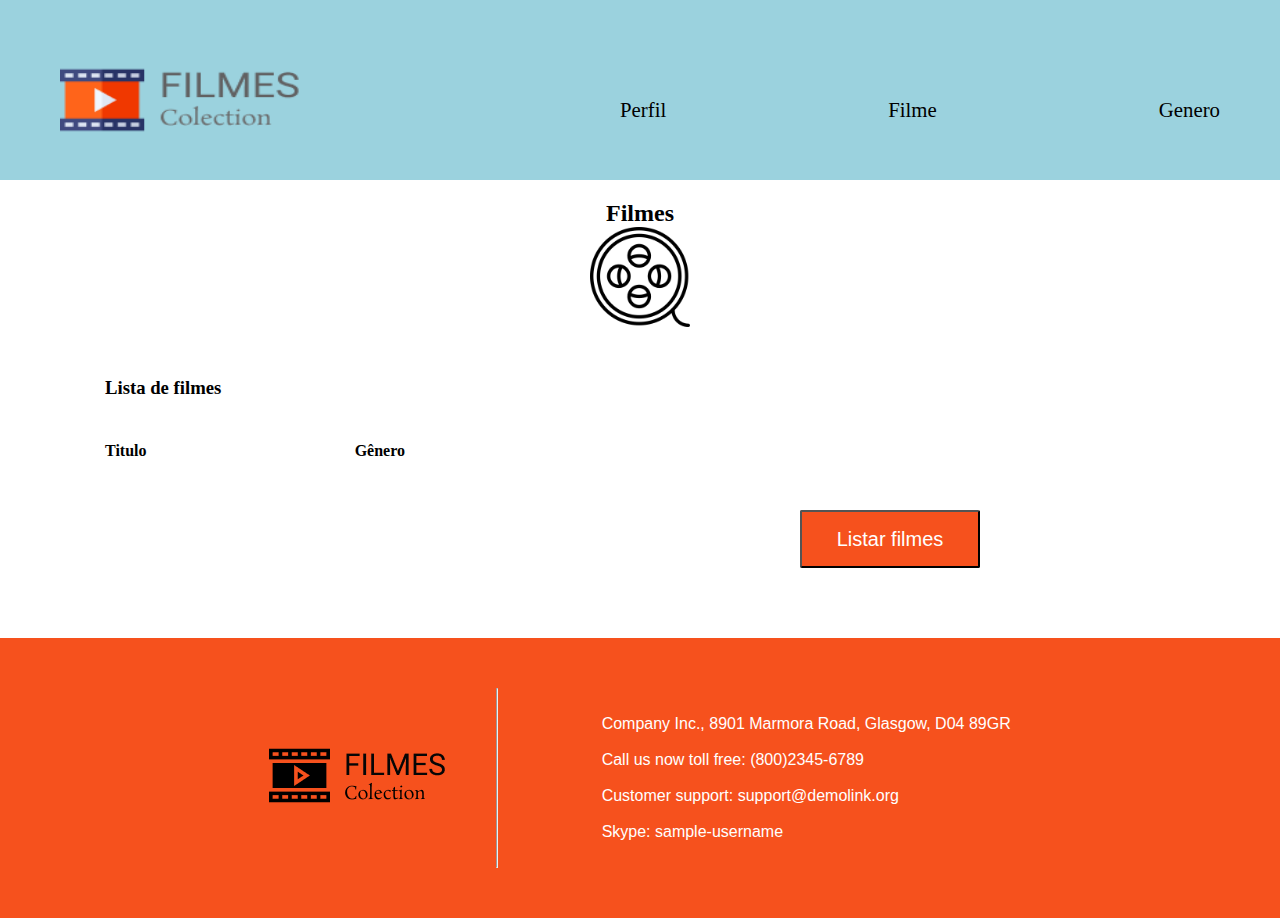
<file: Projeto-Filme/SiteFilmes/index.html>
<!DOCTYPE html>
<html lang="pt-br">

<head>
    <meta charset="UTF-8">
    <meta name="viewport" content="width=device-width, initial-scale=1.0">
    <link rel="stylesheet" type="text/css" href="style.css">
    <title>Filmes</title>
</head>
<header>
    <div class="Logo">
        <img src="./images/logo.png " width="240" height="70">
    </div>
    </div>

    <nav>
        <p>Perfil</p>
        <p>Filme</p>
        <p>Genero</p>
    </nav>
</header>

<body>
    <main>
        <div class="ImageMain">
            <h2>Filmes</h2>
            <img src="./images/cinema.png" width="100" height="100">
        </div>

        <div class="ListarFilmes">
            <h3 class="TextoListar">Lista de filmes</h3>
            <br>
            <div class="FilmeGenero">
                <div id="mainPage-Filme">
                    <h4>Titulo</h4>
                </div>
                <div id="mainPage-Genero">
                <h4>Gênero</h4>
                </div>
            </div>
        </div>

        <div class="button_Listar">
            <button id="bt_List" onclick="ListarFilmes()" class="bt">Listar filmes</button>
        </div>
    </main>
    <footer class="footer">
        <div class="LogoFooter">
            <img src="./images/logonegativo.png">
        </div>
        <hr class="alinhar">
        <pre>
            Company Inc., 8901 Marmora Road, Glasgow, D04 89GR

            Call us now toll free: (800)2345-6789
            
            Customer support: support@demolink.org
            
            Skype: sample-username</pre>
    </footer>

    <script src="./script.js">
    </script>
</body>

</html>
</file>
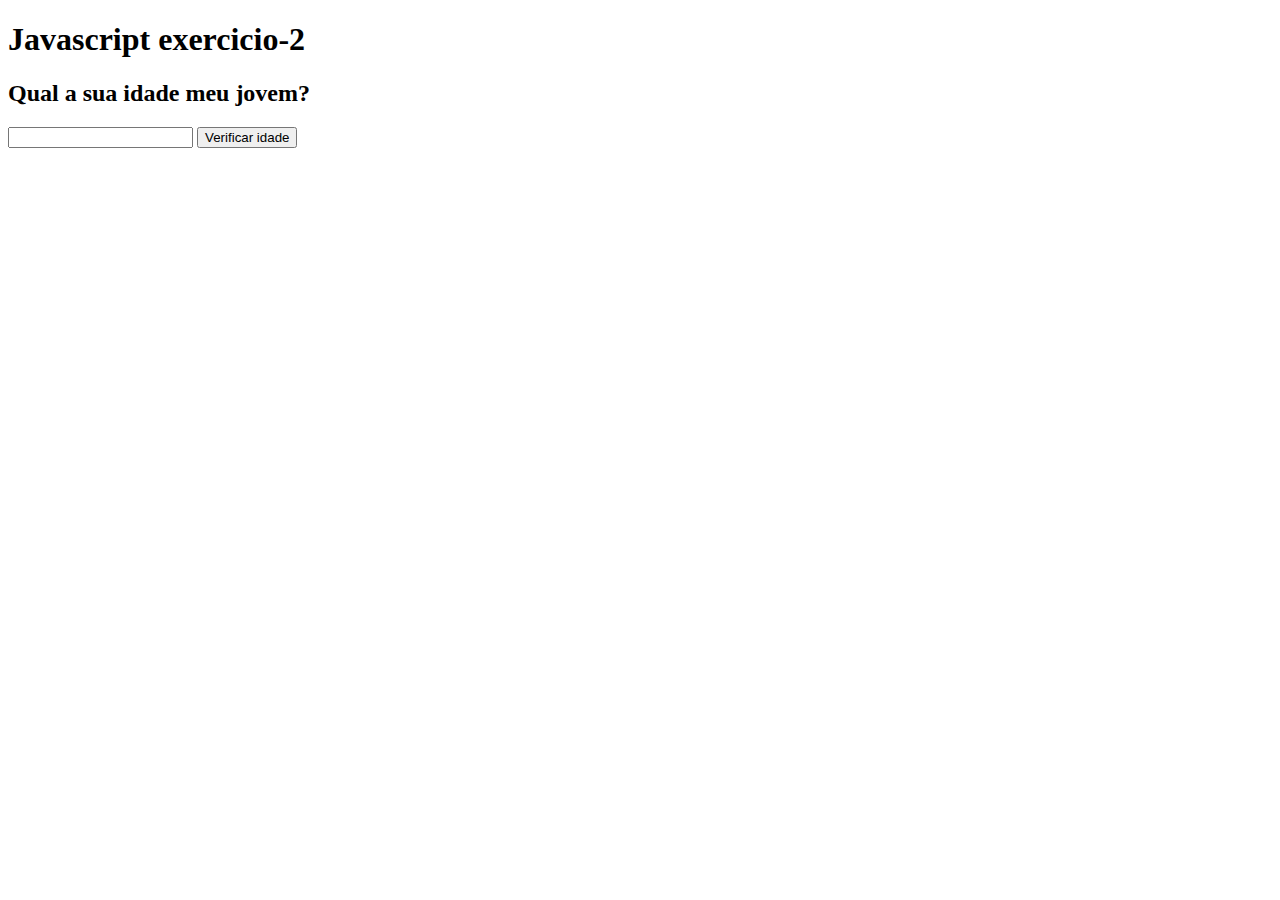
<file: ExercicioBebidaAlcoolica.html>
<!DOCTYPE html>
<html lang="en">

<head>
    <meta charset="UTF-8">
    <meta name="viewport" content="width=device-width, initial-scale=1.0">
    <title>Document</title>
    
</head>

<body>
    <h1>Javascript exercicio-2</h1>
    <h2>Qual a sua idade meu jovem?</h2>
    <input type="text" id="Idade">
    <button onclick="VerificarIdade()">Verificar idade</button>
    <p id="verificar"></p>

    <script>
        function VerificarIdade() {
        var idade=document.getElementById("Idade").value;
            if (idade >= 18) {
                var x;
                x = ("Pode beber tranquilo")
            } else {
                x = ("Opa,não tenha pressa de envelhecer")
            }
            document.getElementById("verificar").innerHTML=x;
        }
    </script>
</body>

</html>
</file>
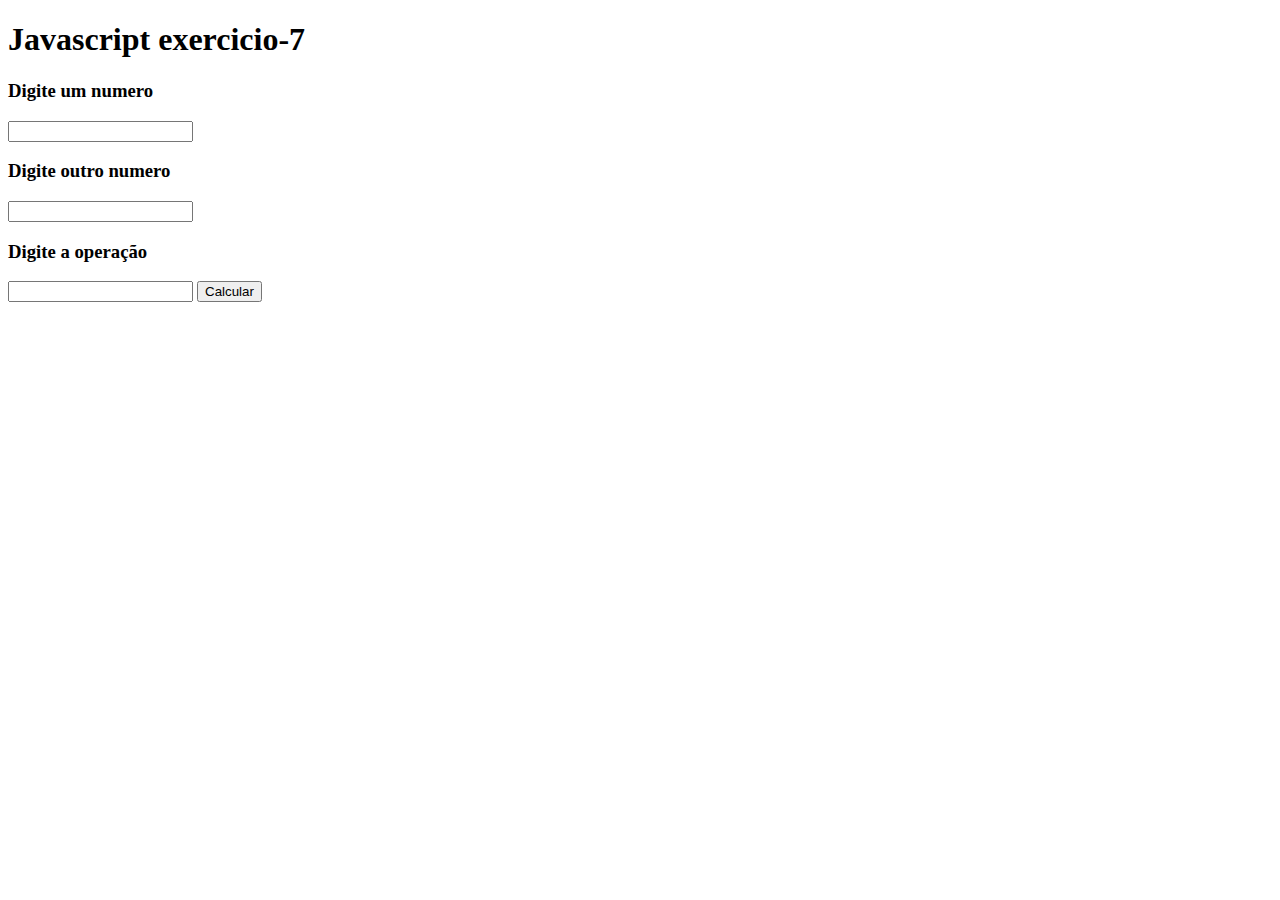
<file: ExercicioCalculadora.html>
<!DOCTYPE html>
<html lang="en">
<head>
    <meta charset="UTF-8">
    <meta name="viewport" content="width=device-width, initial-scale=1.0">
    <title>Document</title>
    <script>
        function Calcular(){
            var num1=document.getElementById("Numero1").value;
            var num2=document.getElementById("Numero2").value;
            var Operacao=document.getElementById("Operacao").value;
            var x;

            switch(Operacao){
                case "+":
                alert("A soma é: " + (num1*1+num2*1))
                break;

                case "-":
                alert("A subtração é: " + num1-num2);
                break;

                case "*":
                alert("A multiplicação é: " + num1*num2)
                break;

                case "/":
                alert("A divisao é: " + num1/num2)
                break;

                default:
                alert("Algoritimo não reconhecido");
            }
        }
    </script>
</head>
<body>
    <h1>Javascript exercicio-7</h1>
    <h3>Digite um numero</h3>
    <input type="text" id="Numero1">
    <h3>Digite outro numero</h3>
    <input type="text" id="Numero2">
    <h3>Digite a operação</h3>
    <input type="text" id="Operacao">
    <button onclick="Calcular()">Calcular</button>
</body>
</html>
</file>
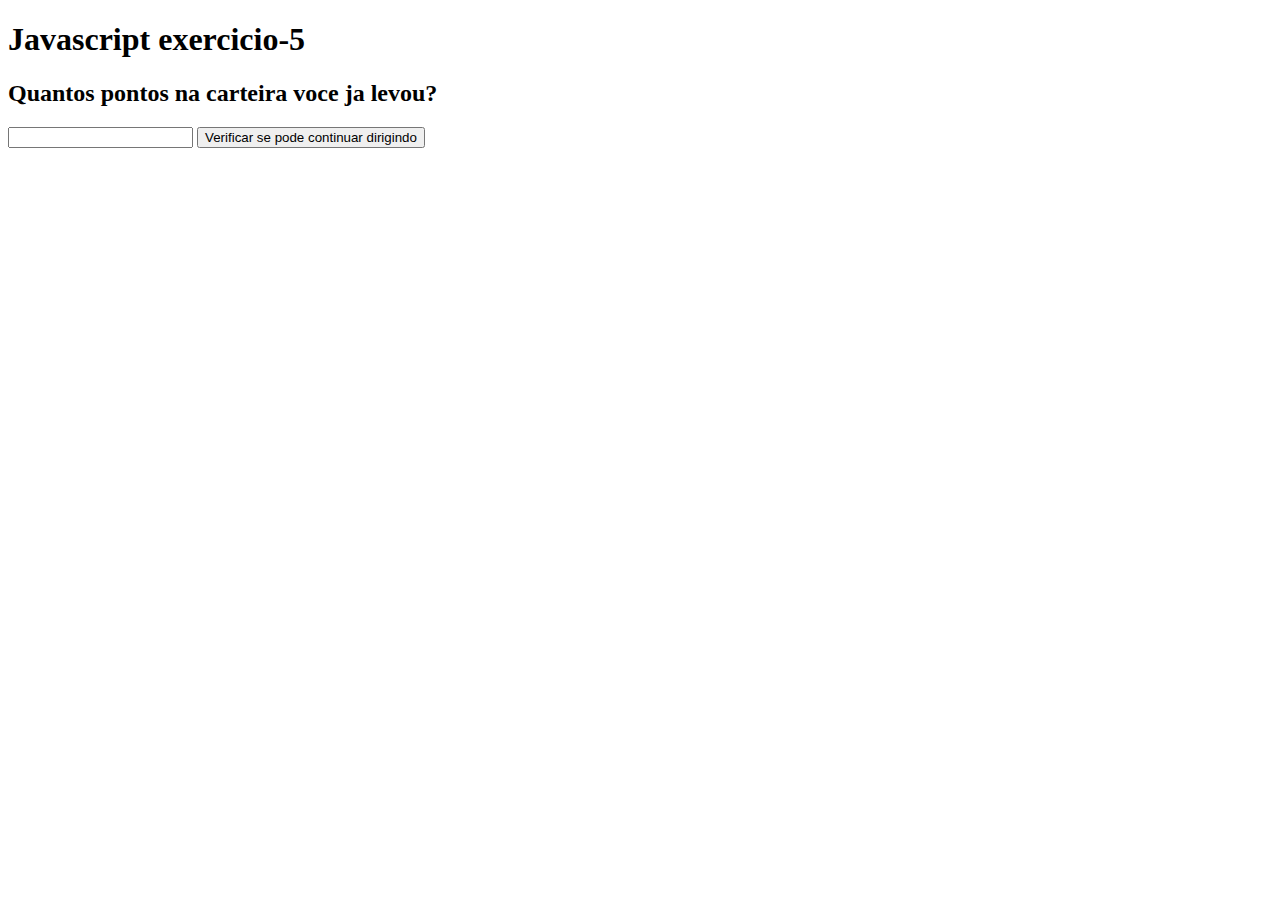
<file: ExercicioCarteiraDeMotorista.html>
<!DOCTYPE html>
<html lang="pt-br">

<head>
    <meta charset="UTF-8">
    <meta name="viewport" content="width=device-width, initial-scale=1.0">
    <title>Document</title>
    <script>
        function VerificarPontosNaCarteira() {
            var ponto = document.getElementById("Pontos").value;
            var x;
            if (ponto >= 20) {
                x = ("Seguinte amigão,seu carro vai dormir no pátio hoje");
            } else {
                x = ("Tudo certo,dirija com cuidado");
            }
            document.getElementById("Verificar").innerHTML = x;
        }
    </script>
</head>

<body>
    <h1>Javascript exercicio-5</h1>
    <h2>Quantos pontos na carteira voce ja levou?</h2>
    <input type="text" id="Pontos">
    <button onclick="VerificarPontosNaCarteira()">Verificar se pode continuar dirigindo</button>
    <p id="Verificar"></p>

</body>

</html>
</file>
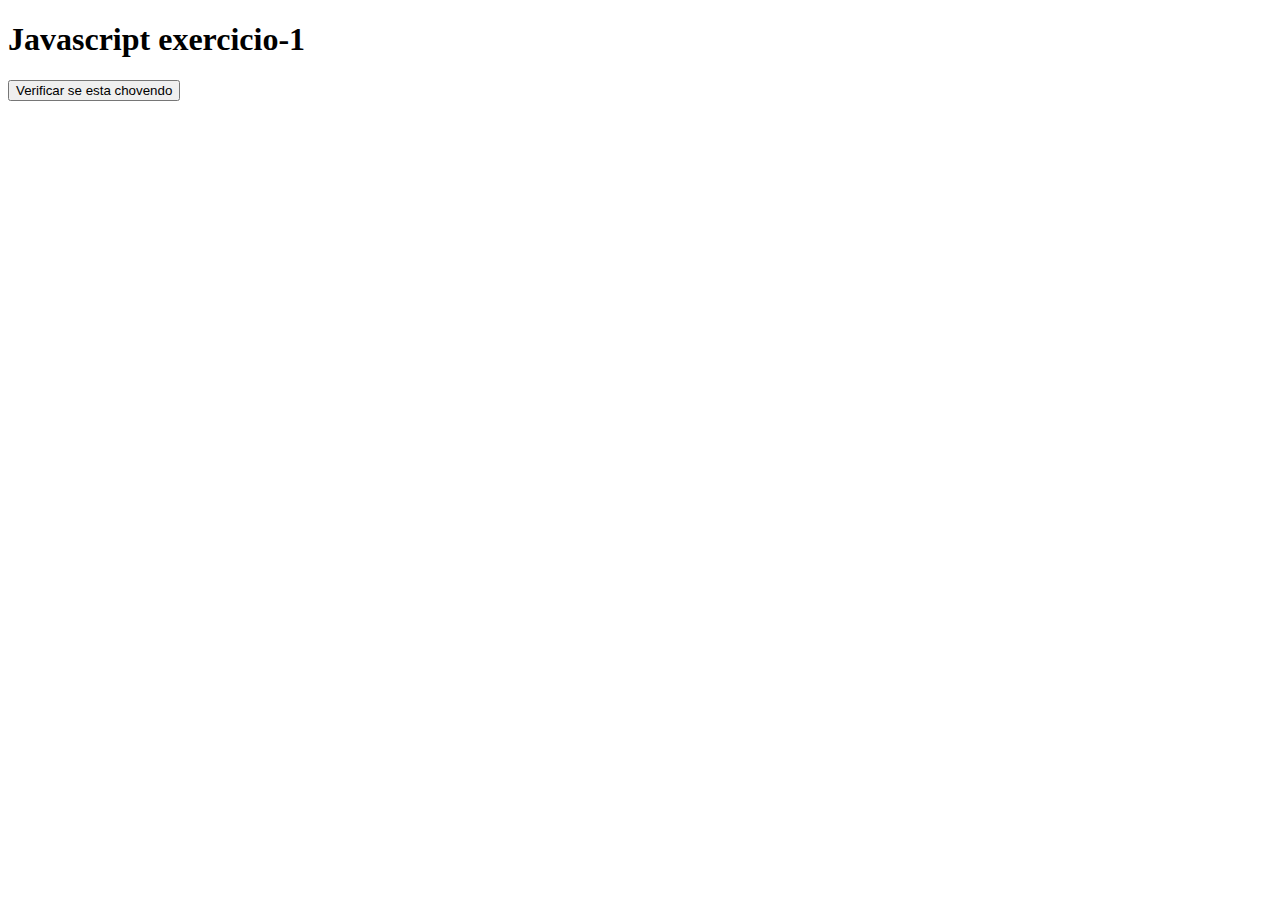
<file: ExercicioChuva.html>
<!DOCTYPE html>
<html lang="pt-br">

<head>
    <meta charset="UTF-8">
    <meta name="viewport" content="width=device-width, initial-scale=1.0">
    <title>Chuva</title>
    <script>
        function VerificarSeEstaChovendo() {
            var x;
            var Chuva = confirm("Tá chovendo nobre camarada?");
            if (Chuva == true) {
                x = ("Vá tirar as roupas do varal");
            } else {
                x = ("Pode continuar de boa ");
            }
            document.getElementById("Verificar").innerHTML = x;
        }
    </script>
</head>

<body>
    <h1>Javascript exercicio-1</h1>
    <input type="button" onclick="VerificarSeEstaChovendo()" value="Verificar se esta chovendo">
    <div id="Verificar"></div>
</body>

</html>
</file>
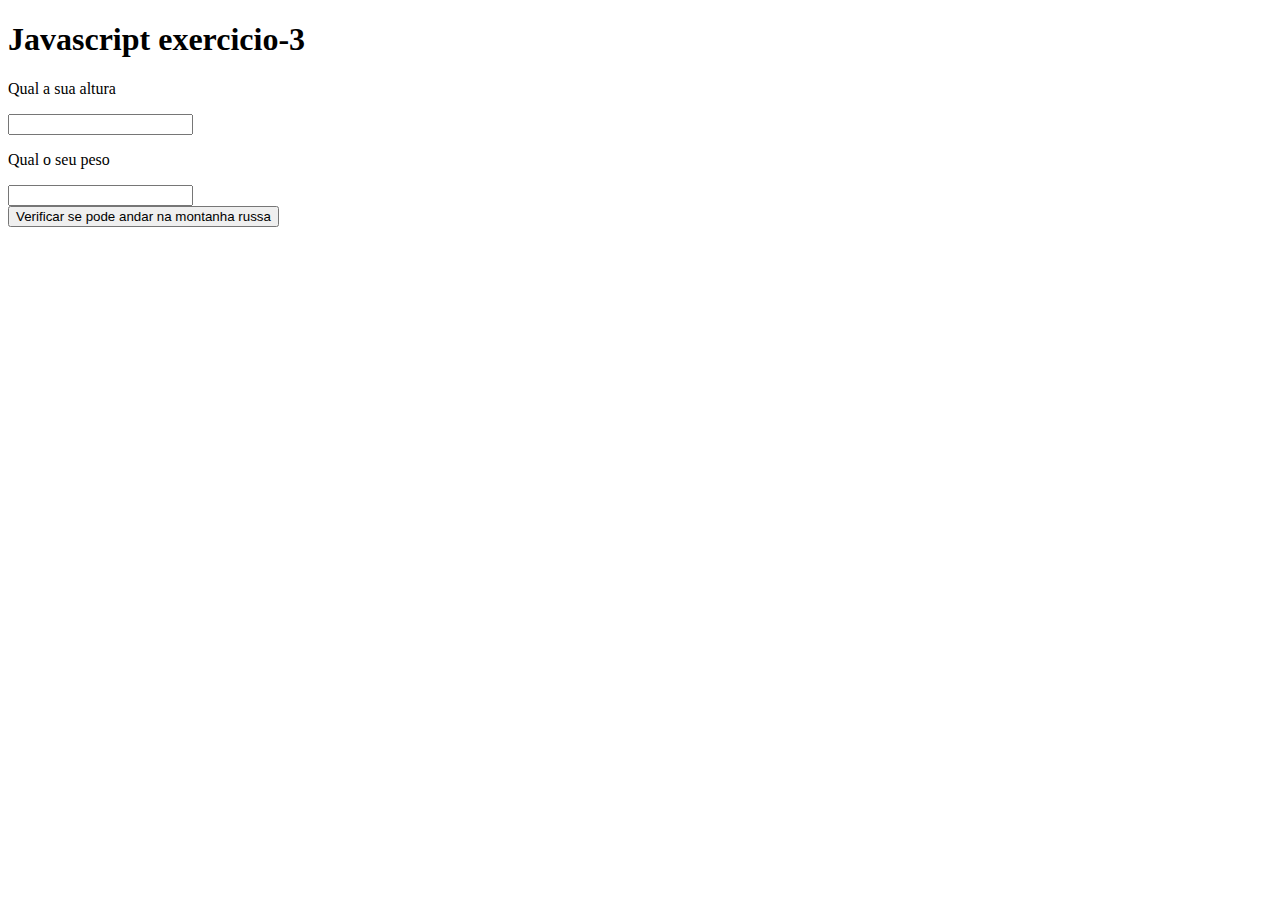
<file: ExercicioParqueDeDiversao.html>
<!DOCTYPE html>
<html lang="pt-br">
<head>
    <meta charset="UTF-8">
    <meta name="viewport" content="width=device-width, initial-scale=1.0">
    <title>Document</title>
    <script>
        function VerificarPesoAltura(){
            var Altura=document.getElementById("Altura").value;
            var Peso=document.getElementById("Peso").value;
            var x;
            if((Altura>=150)&&(Peso>=60))
            x=("Pode entrar meu mano")
            else
            x=("Opa,vai em outro brinquedo campeão")
            document.getElementById("Verificar").innerHTML=x;
        }
    </script>
</head>
<body>
  <h1>Javascript exercicio-3</h1>
  <p>Qual a sua altura</p>
  <input type="text" id="Altura" >
  <p>Qual o seu peso</p>
  <input type="text" id="Peso">  
  <br>
  <button onclick="VerificarPesoAltura()">Verificar se pode andar na montanha russa</button>
  <p id="Verificar"></p>
</body>
</html>
</file>
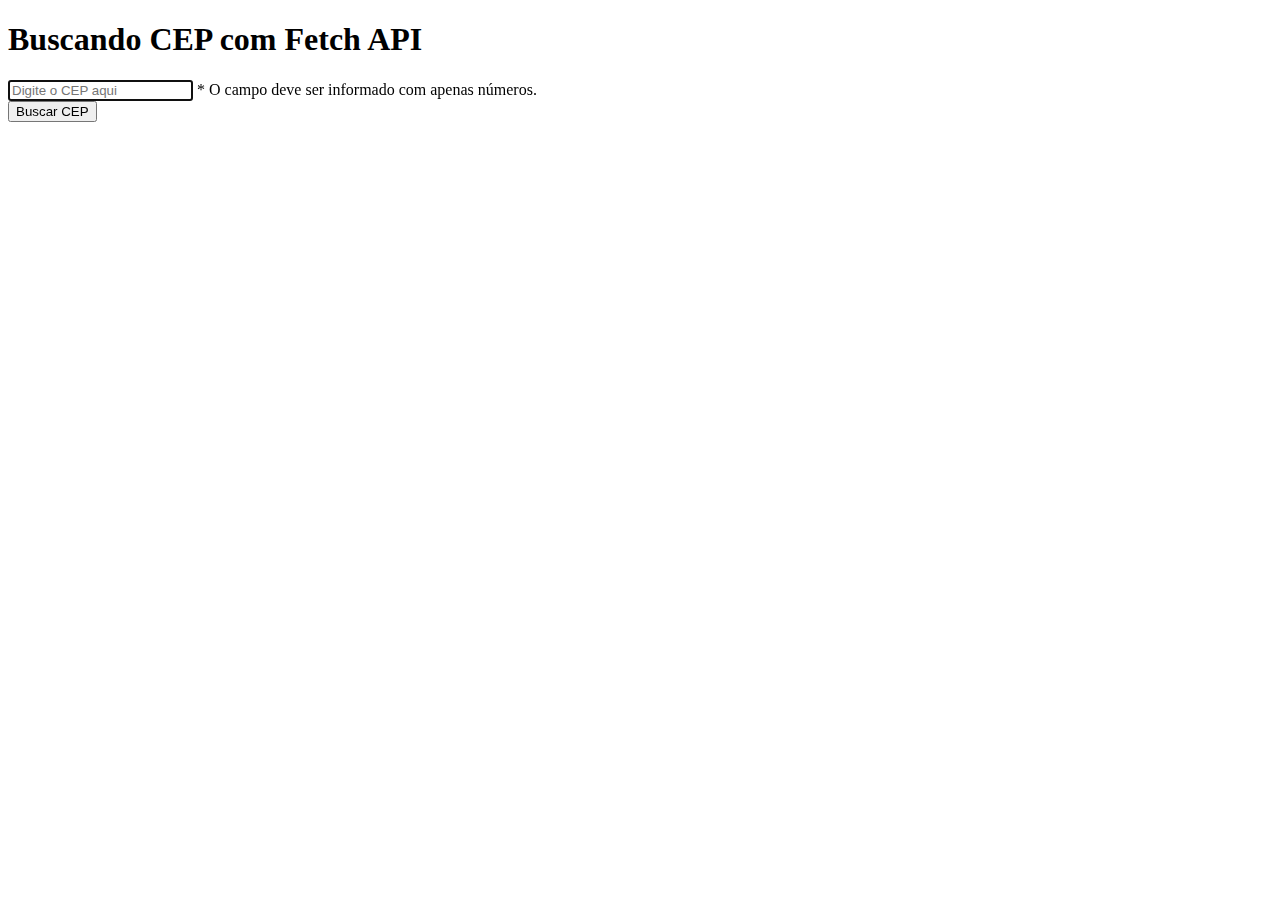
<file: FecthRequest.html>
<!DOCTYPE html>
<html lang="en">

<head>
    <meta charset="UTF-8">
    <title>Buscando CEP com Fetch API</title>
    <meta content="width=device-width, user-scalable=no, initial-scale=1.0, maximum-scale=1.0, minimum-scale=1.0"
        name="viewport">
</head>

<body>
    <main class="container">
        <h1 class="title">Buscando CEP com Fetch API</h1>
        <form class="form" onsubmit="buscarCep(event, this);">
            <div class="row">
                <div class="form___group">
                    <input autofocus autocomplete="off" class="form___data" id="cep" maxlength="8" name="cep"
                        pattern="([\d]{8})" placeholder="Digite o CEP aqui" required type="text">
                    <span class="form___requirement">* O campo deve ser informado com apenas números.</span>
                </div>
            </div>
            <div class="row has-alignCenter">
                <button class="form__button" type="submit">Buscar CEP</button>
            </div>
        </form>
    </main>
    <script>

function mostrarResposta(cep) {
            const mensagem = `
        CEP: ${cep.cep},
        Logradouro: ${cep.logradouro},
        Complemento: ${cep.complemento},
        Bairro: ${cep.bairro},
        Cidade ${cep.localidade},
        Estado: ${cep.uf}
    `;
            alert(mensagem);
        }

        function buscarCep(event, form) {
            event.preventDefault();
            const inputCep = form.cep;
            if (inputCep) {
                const cep = inputCep.value;
                if (cep.length === 8) {
                    const URL = `https://viacep.com.br/ws/${cep}/json/`;
                    fetch(URL)
                        .then(resposta => resposta.json())
                        .then(data => mostrarResposta(data))
                        .catch(erro => console.error(erro));
                }
            }
        }
    </script>
</body>

</html>
</file>
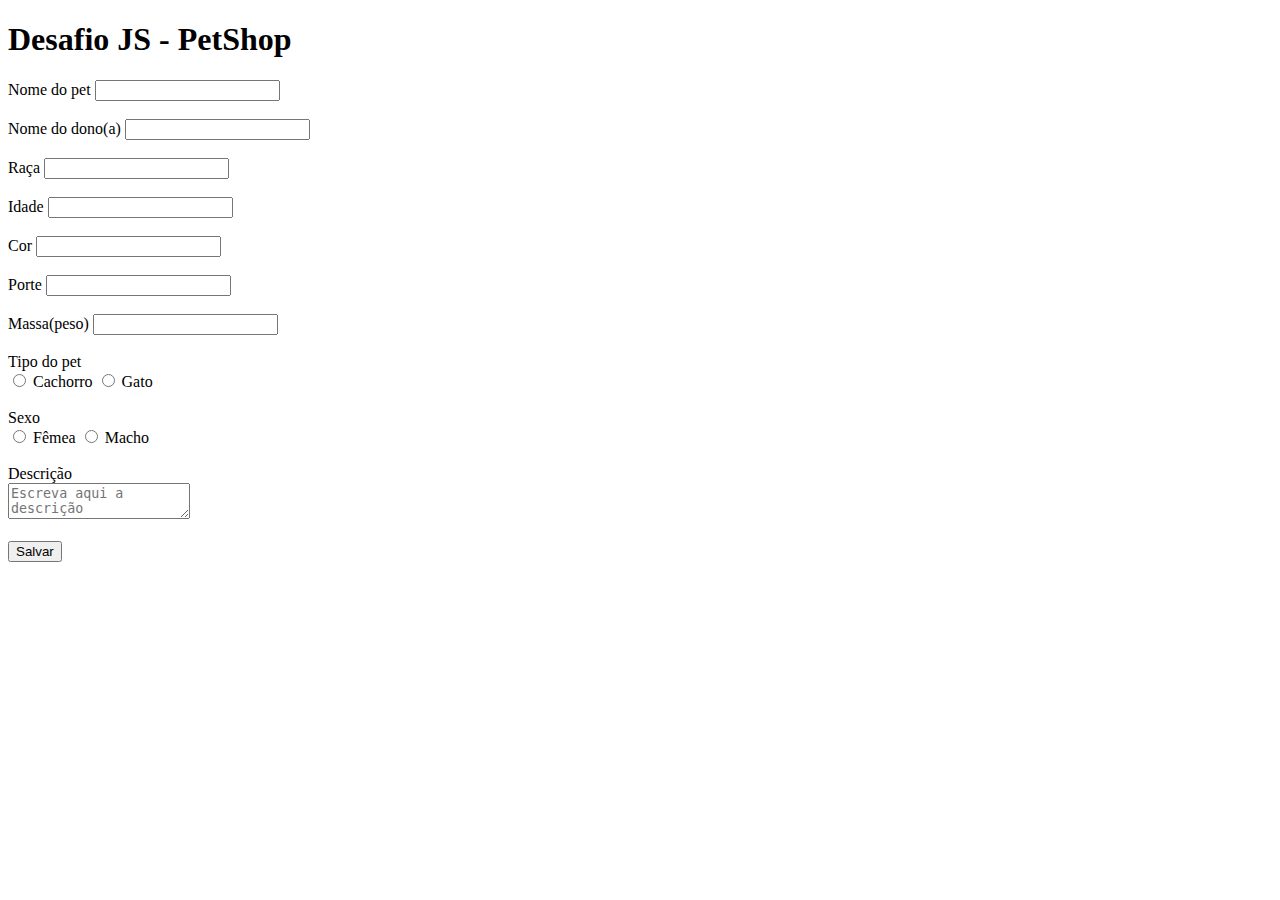
<file: PetShop.html>
<!DOCTYPE html>
<html lang="pt-br">
<head>
    <meta charset="UTF-8">
    <meta name="viewport" content="width=device-width, initial-scale=1.0">
    <title>Desafio JS - PetShop</title>
</head>
<body>
    <!--CAMPOS
    NomePet;
    NomeDono;
    Raça;
    Idade;
    Cor;
    Porte;
    Peso(massa);
    TipoPet(bool(cachorro/gato))
    Sexo;
    Descricao(informações adicionais)-->

    <header>
        <h1>
            Desafio JS - PetShop
        </h1>
    </header>

    <main>
        <form id="Formulario">
        <label>Nome do pet</label>
        <input type="text" name="nomePet" id="NomePet">

        <br/>
        <br/>

        <label>Nome do dono(a)</label>
        <input type="text" name="nomeDono" id="NomeDono">

        <br/>
        <br/>

        <label>Raça</label>
        <input type="text" name="raca" id="Raca">

        <br/>
        <br/>

        <label>Idade</label>
        <input type="text" name="idade" id="Idade">

        <br/>
        <br/>

        <label>Cor</label>
        <input type="text" name="cor" id="Cor">

        <br/>
        <br/>

        <label>Porte</label>
        <input type="text" name="porte" id="Porte">

        <br/>
        <br/>

        <label>Massa(peso)</label>
        <input type="text" name="massa" id="Massa">

        <br/>
        <br/>

        <label>Tipo do pet</label>

        <br/>

        <input type="radio" name="tipoPet" id="Tipo1" value="cachorro">
        <label for="Tipo1">Cachorro</label>

        <input type="radio" name="tipoPet" id="Tipo2" value="gato">
        <label for="Tipo2">Gato</label>

        <br/>
        <br/>

        <label>Sexo</label>

        <br/>

        <input type="radio" name="sexo" id="Sexo1" value="femea">
        <label for="Sexo1">Fêmea</label>

        <input type="radio" name="sexo" id="Sexo2" value="macho">
        <label for="Sexo2">Macho</label>

        <br/>
        <br/>

        <label>Descrição</label>

        <br/>

        <textarea placeholder="Escreva aqui a descrição" id="Descricao"></textarea>

        <br/>
        <br/>

    </form>
    <input type="submit" onclick="Save()" value="Salvar">

    <p id="p"></p>
        <br/>
        <br/>

    </main>

    
    <script>
   
var listProdut = [];

var listObjects = [];

function Save()
{ 
    
var pet = 
{
    NomePet: '',
    NomeDono: '',
    Raca: '',
    Idade: '',
    Cor: '',
    Porte: '',
    Massa: '',
    TipoPet: '',
    Sexo: '',
    Descricao: ''
};

    let stringModel = `nomepet:${document.getElementById('NomePet').value};
    nomedono:${document.getElementById('NomeDono').value};
    raca:${document.getElementById('Raca').value};
    idade:${document.getElementById('Idade').value};
    cor:${document.getElementById('Cor').value};
    portes:${document.getElementById('Porte').value};
    tipoPet:${document.querySelector('input[name="tipoPet"]:checked').value};
    sexo:${document.querySelector('input[name="sexo"]:checked').value};
    descricao:${document.getElementById('Descricao').value};`;

    //Pegando os IDs e colocando dentro do objeto pet
    pet.NomePet = document.getElementById("NomePet").value;
    pet.NomeDono = document.getElementById("NomeDono").value;
    pet.Raca = document.getElementById("Raca").value;
    pet.Idade = document.getElementById("Idade").value;
    pet.Cor = document.getElementById("Cor").value;
    pet.Porte = document.getElementById("Porte").value;
    pet.Massa = document.getElementById("Massa").value;
    pet.TipoPet = document.querySelector('input[name="tipoPet"]:checked').value;
    pet.Sexo = document.querySelector('input[name="sexo"]:checked').value;
    pet.Descricao = document.getElementById("Descricao").value;

    listProdut.push(stringModel);

    listObjects.push(pet);
    alert("Pet cadastrado")
}

function ListaObj(){
    for(var i =0;i<listObjects.length;i++){
        var x=Listar(listObjects[i])
        document.getElementById("p").innerHTML=x;
    }

}
function Listar(pet)
{
    var resultado;

    for (var i in pet){
   
    if (pet.hasOwnProperty(i)) {
        resultado += "." + i + " = " + pet[i] + "\n";
    }
    }
    return resultado;
}
    </script>
</body>
</html>
</file>
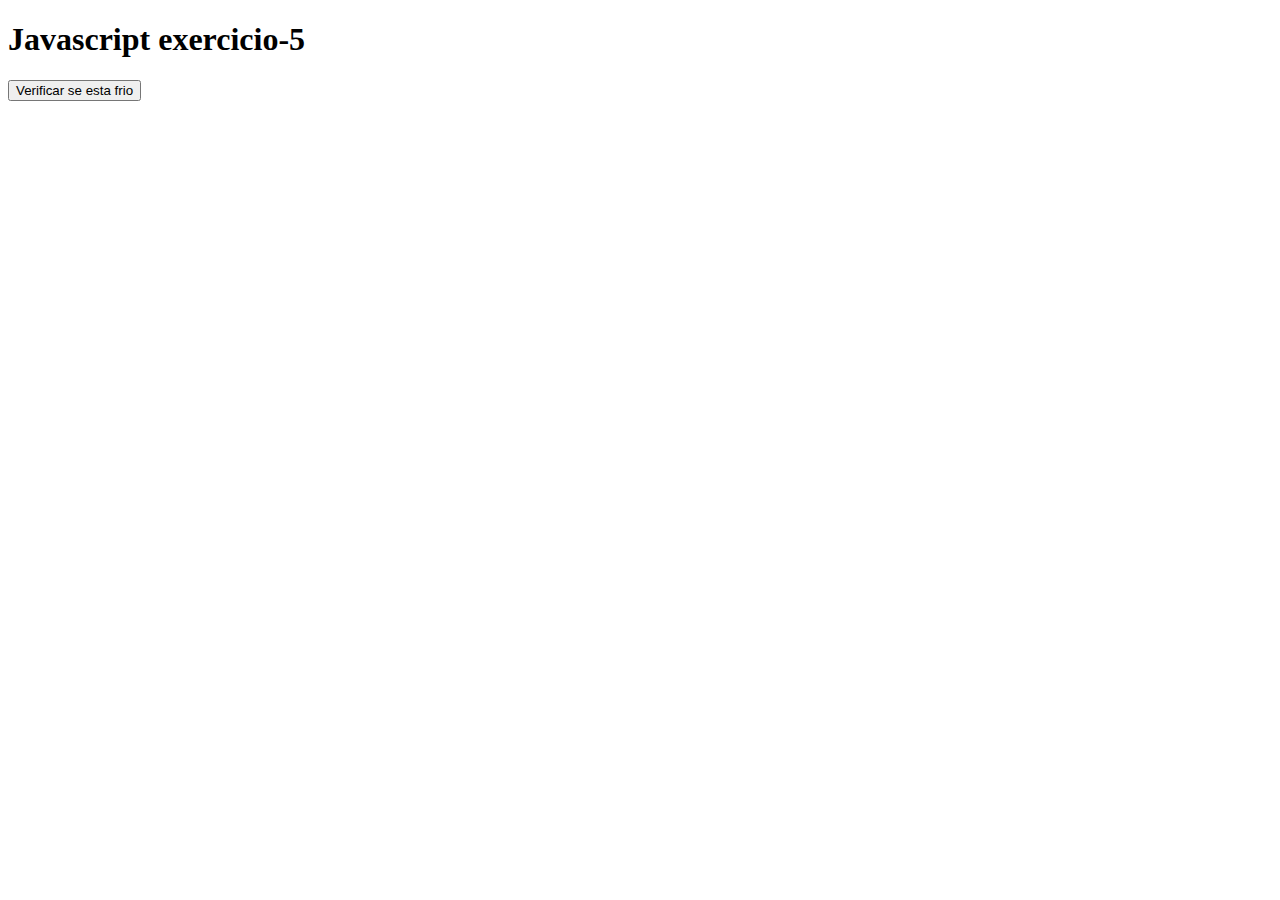
<file: VerificarSeEstaUsandoBlusaDeFrio.html>
<!DOCTYPE html>
<html lang="en">
<head>
    <meta charset="UTF-8">
    <meta name="viewport" content="width=device-width, initial-scale=1.0">
    <title>Document</title>
    <script>
        function VerficarSeEstaFrio(){
            var Clima=confirm("Está frio?")
            var UsandoBlusa=confirm("Tá com blusa?")
            var x;
            if(Clima==true&&UsandoBlusa==true){
            x=("Exelente,tem que se manter aquecido")
            }else if(Clima==false&&UsandoBlusa==true){
                x=("Ta com calor não meu parceirinho?")
            }else if(Clima==true&&UsandoBlusa==false)
            x=("Vai botar um casaco menino(a)")
            else if(Clima==false&&UsandoBlusa==false)
            x=("Hoje ta tranks")
        document.getElementById("Verificar").innerHTML=x;
        }
    </script>
</head>
<body>
    <h1>Javascript exercicio-5</h1>
    <button onclick="VerficarSeEstaFrio()">Verificar se esta frio</button>
    <p id="Verificar"></p>
</body>
</html>
</file>
<file: Projeto-Filme/SiteFilmes/style.css>
*{
    margin: 0;
    padding: 0;
    box-sizing: border-box;
}

.Titulo{
    display: flex;
    flex-direction:column ;
}

nav{
    display: flex;
    flex-direction: row;
    flex-wrap: nowrap;
    justify-content: space-between;
    align-items: center;
    font-size: 1.3em;
    list-style-type: none;
    width: 600px;
    margin-left: 200px;
    margin-top: 20px;
}

.Logo{
    display: flex;
    flex-direction: row;
    flex-wrap: nowrap;
    font-size: 1.3em;
    align-items: center;
    margin-top: 20px;
}

header{
display: flex;
flex-direction: row; 
justify-content: space-around;
background-color: #9BD2DE;
height: 180PX;
}

.ImageMain{
    display: flex;
    flex-direction: column;
    align-items: center;
    margin-top: 20px;
}

p{
    margin-top: 20px;
}

.FilmeGenero{
    display: flex;
    justify-content: space-between;
    width: 300px;
    margin-top: 25px;
    margin-left: 55px;
}

.ListarFilmes{
    margin: 50px;
}

.button_Listar{
    display: flex;
    flex-direction: column;
    align-items: flex-end;
    margin-right: 300px;
}

.bt{
background-color: #F6511D;
border-radius:2px;
font-size:20px;
width: 180px;
height: 58px;
color: white;
}

footer{
    background-color: #F6511D;
    margin-top: 70px;
    display: flex;
    align-items: center;
    justify-content: center;
}

hr{
    height: 180px;
    margin: 50px;
    color: black;
}

pre{
    color: white;
    font-family: 'Lucida Sans', 'Lucida Sans Regular', 'Lucida Grande', 'Lucida Sans Unicode', Geneva, Verdana, sans-serif;
}

.TextoListar{
    margin-left: 55px;
}
</file>
